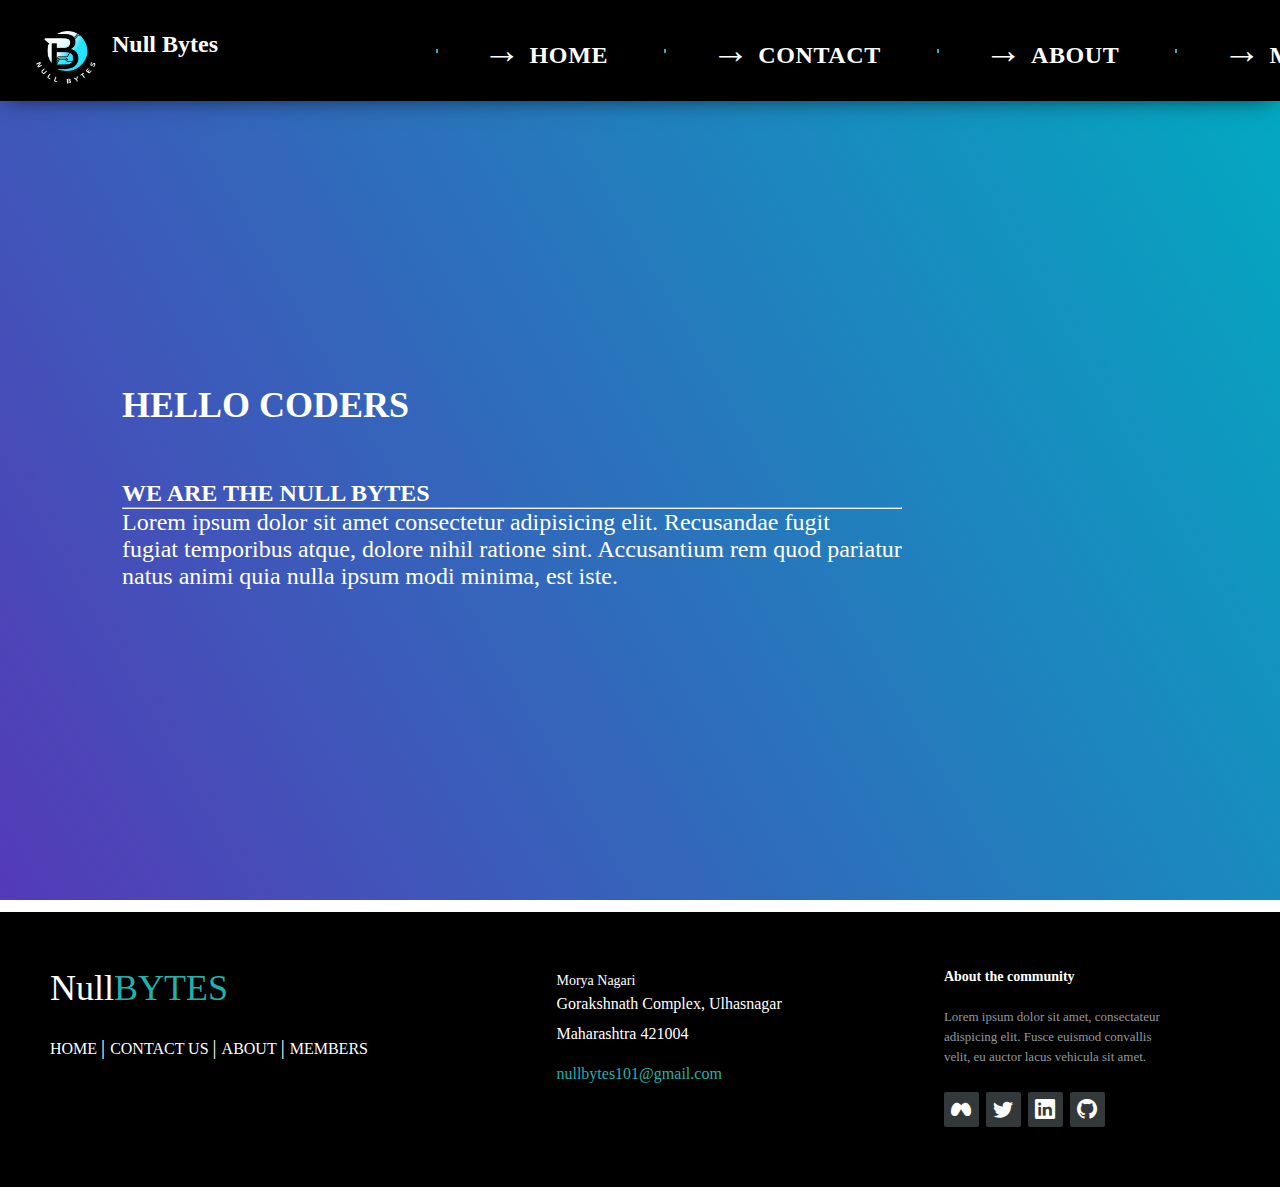
<file: index.html>
<!DOCTYPE html>
<html lang="en">

<head>
    <meta charset="UTF-8">
    <meta http-equiv="X-UA-Compatible" content="IE=edge">
    <meta name="viewport" content="width=device-width, initial-scale=1.0">
    <title>NULL BYTES</title>
    <link rel="stylesheet" href="style.css">
    <!-- CSS only -->
    <link href="https://cdn.jsdelivr.net/npm/bootstrap@5.1.3/dist/css/bootstrap.min.css" rel="stylesheet"
        integrity="sha384-1BmE4kWBq78iYhFldvKuhfTAU6auU8tT94WrHftjDbrCEXSU1oBoqyl2QvZ6jIW3" crossorigin="anonymous">
        <link rel="stylesheet" href="https://cdn.jsdelivr.net/npm/bootstrap-icons@1.8.1/font/bootstrap-icons.css">
</head>

<body>
    <header>
        <div class="container">
            <div class="logo">

               <a href="index.html"> <img class="logo_null" src="logo.png" alt="">

                <h2>
                    Null Bytes
                </h2>
            </a>
            </div>
            <div class="links">
                <ul>
                    <a class="link" href="index.html">
                        <li>Home</li>
                    </a>
                    <a class="link" href="contact.html">
                        <li>Contact</li>
                    </a>
                    <a class="link" href="about.html">
                        <li>About</li>
                    </a>
                    <a class="link" href="members.html">
                        <li>Members</li>
                    </a>
                </ul>
            </div>
            <div class="icon" id="icon">
                <span></span>
                <span></span>
                <span></span>
            </div>
        </div>
    </header>
    <div>
        <div class="middle">
            <img class="vert-move" src="float.png" alt="">
            <div class="text">
                <h2>HELLO CODERS </h2><BR>
                    <br>
                <H4>WE ARE THE NULL BYTES <hr></H4>
                <p>


                    Lorem ipsum dolor sit amet consectetur adipisicing elit. Recusandae fugit<br> fugiat temporibus
                    atque,
                    dolore nihil ratione sint. Accusantium rem quod pariatur <br> natus animi quia nulla ipsum modi minima,
                    est
                    iste.
                </p>
            </div>
        </div>
    </div>


    <!-- <div class="footer_ok">
    <footer class="footer_index">
        <p>Lorem ipsum dolor, sit amet consectetur adipisicing elit. Mollitia in eum atque excepturi perspiciatis nam
            exercitationem aspernatur provident vero non debitis consequuntur minima reprehenderit optio, aliquid
            corrupti modi voluptates impedit?</p>
        </footer>
    </div> -->
    <!-- <footer>
        <h2>NULL BYTES</h2>
        <p>Lorem ipsum, dolor sit amet consectetur adipisicing elit. Est, error eligendi magni cumque expedita quia
            quibusdam excepturi. <br>Unde quas, ad tenetur quos itaque dolore fugit minus! Hic eum libero fuga?</p>
    </footer> -->




<footer class="footer-distributed">

			<div class="footer-left">

				<h3>Null<span>BYTES</span></h3>

				<p class="footer-links">
					<a href="#" class="link-1">HOME</a>
					
					<a href="#">CONTACT US</a>
				
					<a href="#">ABOUT</a>
					
					<a href="#">MEMBERS</a>
					
				
				</p>


			</div>

			<div class="footer-center">

				<div>
					<i class="fa fa-map-marker"></i>
					<p><span>Morya Nagari</span>  Gorakshnath Complex, Ulhasnagar</p>
				</div>

				<div>
					<i class="fa fa-phone"></i>
					<p> Maharashtra 421004</p>
				</div>

				<div>
					<i class="fa fa-envelope"></i>
					<p><a href="nullbytes101@gmail.com">nullbytes101@gmail.com</a></p>
				</div>

			</div>

			<div class="footer-right">

				<p class="footer-company-about">
					<span>About the community</span>
					Lorem ipsum dolor sit amet, consectateur adispicing elit. Fusce euismod convallis velit, eu auctor lacus vehicula sit amet.
				</p>

				<div class="footer-icons">

					<a href="#"><i class="bi bi-meta"></i></i></a>
					<a href="#"><i class="bi bi-twitter"></i></i></a>
					<a href="#"><i class="bi bi-linkedin"></i></i></a>
					<a href="#"><i class="bi bi-github"></i></i></a>

				</div>

			</div>

		</footer>
    <script src="script.js"></script>
</body>

</html>
</file>
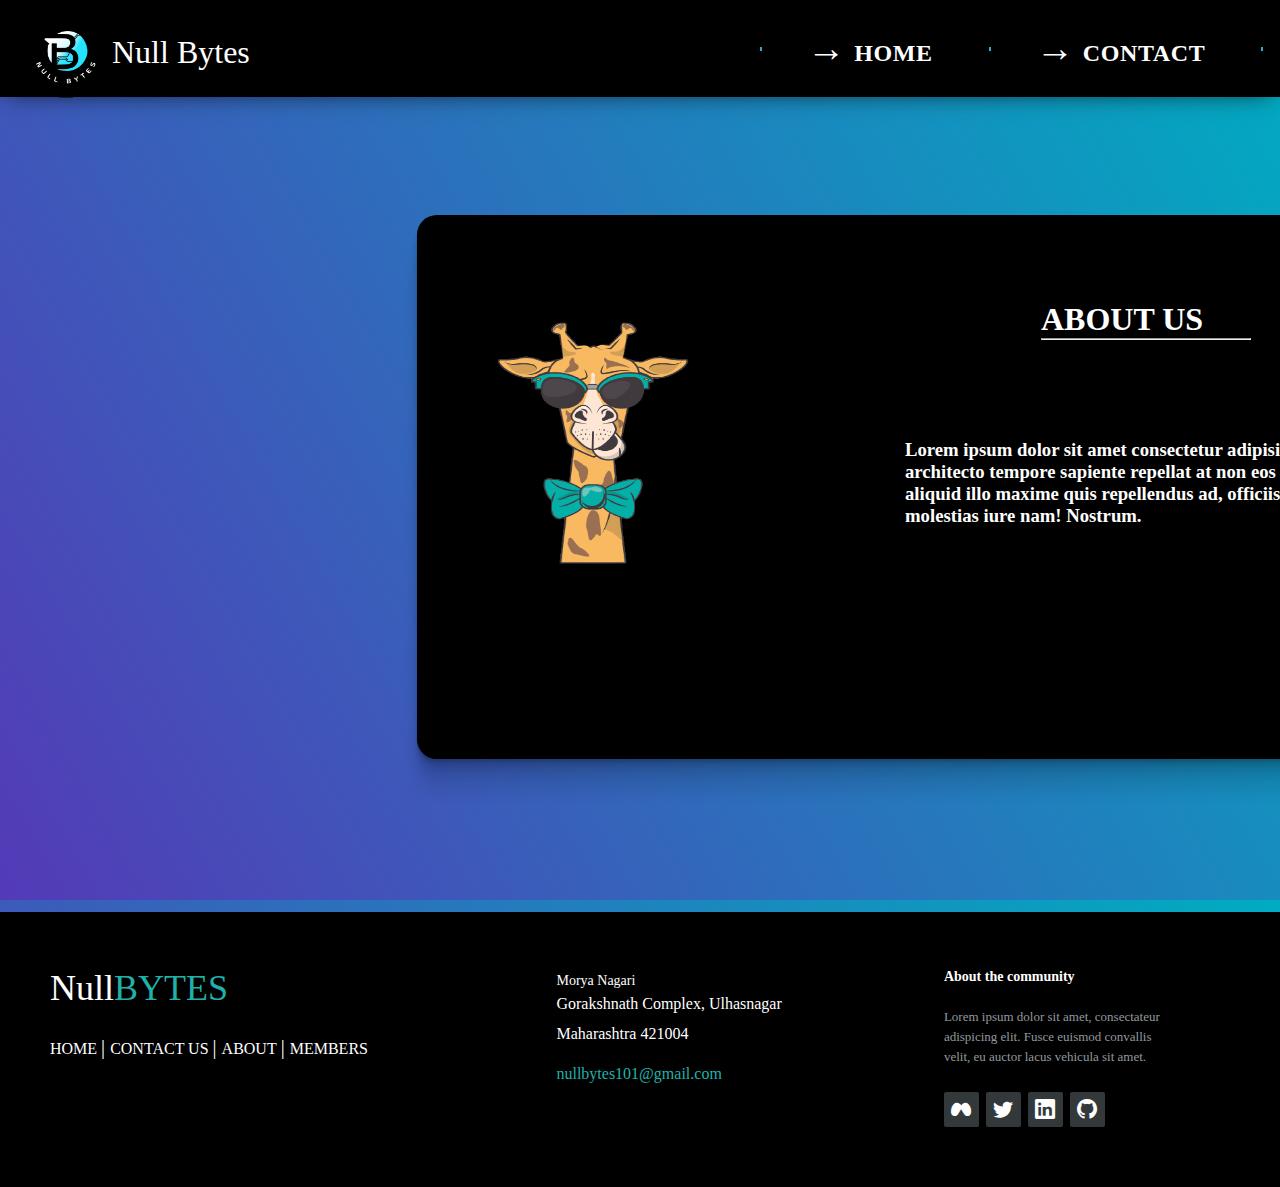
<file: about.html>
<!DOCTYPE html>
<html lang="en">

<head>
    <meta charset="UTF-8">
    <meta http-equiv="X-UA-Compatible" content="IE=edge">
    <meta name="viewport" content="width=device-width, initial-scale=1.0">
    <title>ABOUT</title>
    <link href="https://cdn.jsdelivr.net/npm/bootstrap@5.1.3/dist/css/bootstrap.min.css" rel="stylesheet"
    integrity="sha384-1BmE4kWBq78iYhFldvKuhfTAU6auU8tT94WrHftjDbrCEXSU1oBoqyl2QvZ6jIW3" crossorigin="anonymous">
    <link rel="stylesheet" href="https://cdn.jsdelivr.net/npm/bootstrap-icons@1.8.1/font/bootstrap-icons.css">
    <link rel="stylesheet" href="about.css">
</head>

<body>
    <header>
        <div class="container">
            <div class="logo">

              <a href="index.html">  <img class="logo_null" src="logo.png" alt="">

                <h2>
                    Null Bytes
                </h2>
            </a>
            </div>
            <div class="links">
                <ul>
                    <a class="link" href="index.html">
                        <li>Home</li>
                    </a>
                    <a class="link" href="contact.html">
                        <li>Contact</li>
                    </a>
                    <a class="link" href="about.html">
                        <li>About</li>
                    </a>
                    <a class="link" href="members.html">
                        <li>Members</li>
                    </a>
                </ul>
            </div>
            <div class="icon" id="icon">
                <span></span>
                <span></span>
                <span></span>
            </div>
        </div>
    </header>
    <div class="main">
        <img src="giraff.png" alt="">
        <div class="about_text">

            <h1>ABOUT US
                <hr>
            </h1>
            <h3>
                Lorem ipsum dolor sit amet consectetur adipisicing elit. Possimus sed architecto tempore sapiente
                repellat at non eos 
                <br>
                 aliquid illo maxime quis repellendus ad, officiis praesentium qui molestias iure
                nam! Nostrum.
            </h3>
        </div>
        <!-- <h2>NULL BYTES PROMO VIDEO</h2>
        <video id="ok" width="320" height="240" controls>
            <source src="../photo/NullBytes.mp4" type="video/mp4">
        </video>
        <button onclick="start()">start</button> -->
    </div>

          <footer class="footer-distributed">

			<div class="footer-left">

				<h3>Null<span>BYTES</span></h3>

				<p class="footer-links">
					<a href="#" class="link-1">HOME</a>
					
					<a href="#">CONTACT US</a>
				
					<a href="#">ABOUT</a>
					
					<a href="#">MEMBERS</a>
					
				
				</p>


			</div>

			<div class="footer-center">

				<div>
					<i class="fa fa-map-marker"></i>
					<p><span>Morya Nagari</span>  Gorakshnath Complex, Ulhasnagar</p>
				</div>

				<div>
					<i class="fa fa-phone"></i>
					<p> Maharashtra 421004</p>
				</div>

				<div>
					<i class="fa fa-envelope"></i>
					<p><a href="nullbytes101@gmail.com">nullbytes101@gmail.com</a></p>
				</div>

			</div>

			<div class="footer-right">

				<p class="footer-company-about">
					<span>About the community</span>
					Lorem ipsum dolor sit amet, consectateur adispicing elit. Fusce euismod convallis velit, eu auctor lacus vehicula sit amet.
				</p>

				<div class="footer-icons">

					<a href="#"><i class="bi bi-meta"></i></i></a>
					<a href="#"><i class="bi bi-twitter"></i></i></a>
					<a href="#"><i class="bi bi-linkedin"></i></i></a>
					<a href="#"><i class="bi bi-github"></i></i></a>

				</div>

			</div>

		</footer>
    <script>
        let ok= document.getElementById('ok')
        function start(){
                    if(ok.style.display==="block"){
                        
                 ok.style.cssText=`
                 display:none;
                 height:34rem;
                 width:66rem;
                 objectFit : cover;
                 overflow : hidden;
                 zIndex:100;



`
                    }
                    else{
                        ok.style.display="block";
                    }
        }

    </script>
</body>

</html>
</file>
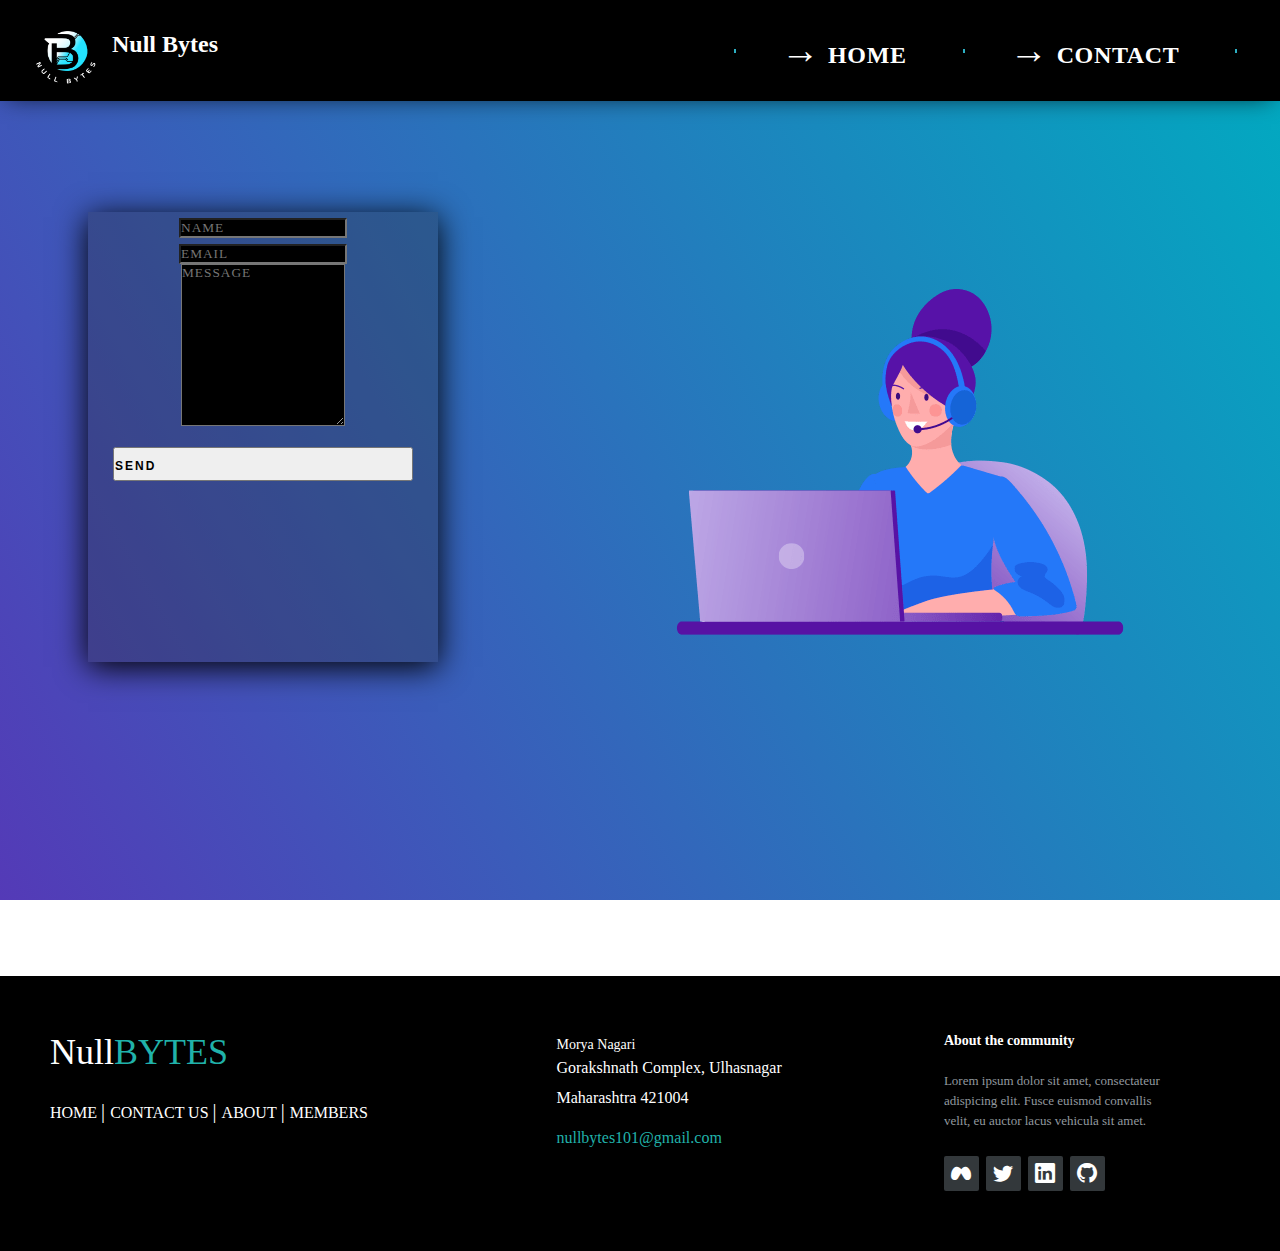
<file: contact.html>
<!DOCTYPE html>
<html lang="en">
<head>
    <meta charset="UTF-8">
    <meta http-equiv="X-UA-Compatible" content="IE=edge">
    <meta name="viewport" content="width=device-width, initial-scale=1.0">
    <title>contact</title>
    <link href="https://cdn.jsdelivr.net/npm/bootstrap@5.1.3/dist/css/bootstrap.min.css" rel="stylesheet"
    integrity="sha384-1BmE4kWBq78iYhFldvKuhfTAU6auU8tT94WrHftjDbrCEXSU1oBoqyl2QvZ6jIW3" crossorigin="anonymous">
    <link rel="stylesheet" href="https://cdn.jsdelivr.net/npm/bootstrap-icons@1.8.1/font/bootstrap-icons.css">
    <link rel="stylesheet" href="contact.css">
</head>
<body>
    <header>
        <div class="container">
            <div class="logo">

               <a href="index.html"> <img class="logo_null" src="logo.png" alt="">

                <h2>
                    Null Bytes
                </h2>
              </a>
            </div>
            <div class="links">
                <ul>
                    <a class="link" href="index.html">
                        <li>Home</li>
                    </a>
                    <a class="link" href="contact.html">
                        <li>Contact
                        </li>
                    </a>
                    <a class="link" href="about.html">
                        <li>About</li>
                    </a>
                    <a class="link" href="members.html">
                        <li>Members</li>
                    </a>
                </ul>
            </div>
            <div class="icon" id="icon">
                <span></span>
                <span></span>
                <span></span>
            </div>
        </div>
    </header>

    <!-- contact html -->
    <section id="contact">
        <h1 class="section-header"></h1>
  
        
        <div class="contact-wrapper">
        
        <!-- Left contact page --> 
          
          <form id="contact-form" class="form-horizontal" role="form">
             
            <div class="form-group">
              <div class="col-sm-12">
                <input type="text" class="form-control" id="name" placeholder="NAME" name="name" value="" required>
              </div>
            </div>
      
            <div class="form-group">
              <div class="col-sm-12">
                <input type="email" class="form-control" id="email" placeholder="EMAIL" name="email" value="" required>
              </div>
            </div>
      
            <textarea class="form-control" rows="10" placeholder="MESSAGE" name="message" required></textarea>
            
            <button class="btn btn-primary send-button" onclick="send()" id="submit" type="submit" value="SEND">
              <div class="alt-send-button">
                <i class="fa fa-paper-plane"></i><span  class="send-text">SEND</span>
              </div>
            
            </button>
            <img src="contact_us.png"  class="img" alt="">
          </form>
          
        <!-- Left contact page --> 
          
            <!-- <div class="direct-contact-container">
      
              <ul class="contact-list">
                <li class="list-item"><i class="fa fa-map-marker fa-2x"><span class="contact-text place">City, State</span></i></li>
                
                <li class="list-item"><i class="fa fa-phone fa-2x"><span class="contact-text phone"><a href="tel:1-212-555-5555" title="Give me a call">(212) 555-2368</a></span></i></li>
                
                <li class="list-item"><i class="fa fa-envelope fa-2x"><span class="contact-text gmail"><a href="mailto:#" title="Send me an email">hitmeup@gmail.com</a></span></i></li>
                
              </ul>
      
              <hr>
              <ul class="social-media-list">
                <li><a href="#" target="_blank" class="contact-icon">
                  <i class="fa fa-github" aria-hidden="true"></i></a>
                </li>
                <li><a href="#" target="_blank" class="contact-icon">
                  <i class="fa fa-codepen" aria-hidden="true"></i></a>
                </li>
                <li><a href="#" target="_blank" class="contact-icon">
                  <i class="fa fa-twitter" aria-hidden="true"></i></a>
                </li>
                <li><a href="#" target="_blank" class="contact-icon">
                  <i class="fa fa-instagram" aria-hidden="true"></i></a>
                </li>       
              </ul>
              <hr>
      
              <div class="copyright">&copy; ALL OF THE RIGHTS RESERVED</div>
      
            </div>
          
        </div> -->
        
      </section>  
        
  <!-- contact done       -->



  <!-- footer start -->

<footer class="footer-distributed">


        <div class="footer-left">

            <h3>Null<span>BYTES</span></h3>

            <p class="footer-links">
                <a href="#" class="link-1">HOME</a>
                
                <a href="#">CONTACT US</a>
            
                <a href="#">ABOUT</a>
                
                <a href="#">MEMBERS</a>
                
            
            </p>


        </div>

        <div class="footer-center">

            <div>
                <i class="fa fa-map-marker"></i>
                <p><span>Morya Nagari</span>  Gorakshnath Complex, Ulhasnagar</p>
            </div>

            <div>
                <i class="fa fa-phone"></i>
                <p> Maharashtra 421004</p>
            </div>

            <div>
                <i class="fa fa-envelope"></i>
                <p><a href="nullbytes101@gmail.com">nullbytes101@gmail.com</a></p>
            </div>

        </div>

        <div class="footer-right">

            <p class="footer-company-about">
                <span>About the community</span>
                Lorem ipsum dolor sit amet, consectateur adispicing elit. Fusce euismod convallis velit, eu auctor lacus vehicula sit amet.
            </p>

            <div class="footer-icons">

                <a href="#"><i class="bi bi-meta"></i></i></a>
                <a href="#"><i class="bi bi-twitter"></i></i></a>
                <a href="#"><i class="bi bi-linkedin"></i></i></a>
                <a href="#"><i class="bi bi-github"></i></i></a>

            </div>

        </div>

    </footer>

<script>
//   if(send)
//   {

//     addEventListener('click',func);
//   }
//   function func(e){
// alert('thank you')
//   }
function send() {
  alert('THANK YOU FOR YOUR RESPONSE..')
}
</script>
    <!-- footer end -->
</body>
</html>
</file>
<file: style.css>
/* @import url('https://fonts.googleapis.com/css2?family=Ubuntu:ital@1&display=swap'); */
@import url('https://fonts.googleapis.com/css2?family=Montserrat:ital,wght@0,100;0,400;0,700;1,200;1,600&display=swap');

* {
    margin: 0;
    padding: 0;
    box-sizing: border-box;
    font-family: 'Ubuntu', sans-serif
}

/* global rules  */


body {
    /* overflow: hidden; */
 
    height: 5000px;
    
    
   
}

.container {
    width: 90%;
    margin: 0 5%;
}

ul li {
    list-style-type: none;
}

/* global rules  */

/* start header */
header {
    padding: 10px 0;
    box-shadow: -1px 3px 23px -8px rgba(0, 0, 0, 0.84);
    -webkit-box-shadow: -1px 3px 23px -8px rgba(0, 0, 0, 0.84);
    -moz-box-shadow: -1px 3px 23px -8px rgba(0, 0, 0, 0.84);
    position: fixed;
    width: 100vw;
    background-color: black;
    color: aliceblue;
    position: absolute;
    top: 0px;
}
.logo_null{
    height: 100px;
    width: 100px;
    position: absolute;
    left: 1rem;
    top: 1px;
}
header .container {
    display: flex;
    justify-content: space-between;
    align-items: center;
    background-color: black;
    color: aliceblue;
}


header .container .links ul {
    display: flex;

}
header .container .links ul a {
color: white;

}

header .container .links ul li {
    padding: 0 10px;
    font-size: 24px;
    /* border-bottom: 2px solid #2dcafa; */
    margin-top: 0;
    margin-bottom: 1rem;
    float: right;
    margin: 14px 36px;
}

header .container .icon {
    position: absolute;
    width: 20px;
    height: 14px;
    right: 5%;
    cursor: pointer;
    display: none;
    z-index: 3;
}

header .container .icon span {
    position: absolute;
    width: 100%;
    height: 2px;
    background-color: black;
    transition: all .3s;
}

/*   
  header .container .icon span:first-of-type{
    
  } */
header .container .icon span:nth-last-of-type(2) {
    margin-top: 6px;
}

header .container .icon span:last-of-type {
    margin-top: 12px;
}
.logo h2{
    position: absolute;
    top: 31px;
    left: 7rem;
    color: white;
}

@media (max-width: 992px) {
    header .container .links {
        background-color: aquamarine;
        position: absolute;
        height: 100vh;
        top: 0;
        flex-direction: column;
        width: 40%;
        right: -50%;
        z-index: 2;
        display: flex;
        justify-content: center;
        align-items: center;
        transition: all .5s ease;
    }

    header .container .links.active {
        right: 0%;
    }

    header .container .links ul {
        flex-direction: column;
        height: 50%;
        justify-content: space-between;
    }

    header .container .icon {
        display: block;
    }

    header .container .icon.active span:first-of-type {
        margin-top: 6px;
        transform: rotate(45deg);
    }

    header .container .icon.active span:nth-last-of-type(2) {
        opacity: 0;
    }

    header .container .icon.active span:last-of-type {
        margin-top: 6px;
        transform: rotate(-45deg);
    }

}

/* end header */

/* hover effect start */
.link {
	position: relative;
	display: inline-block;
	padding: 7px 12px 8px 0;
	text-transform: uppercase;
	letter-spacing: 0.04em;
	text-decoration: none;
	font-weight: bold;
	color: #2dafc2;
	line-height: 1;
    right: -240px;
}
.link:before,
.link:after {
	content: "";
	position: absolute;
}
.link:before {
	border-top: 2px solid #2dafc2;
	border-left: 2px solid #2dafc2;
	left: -2px;
	bottom: 47%;
	right: 100%;
	top: 48%;
}
.link:after {
	border-right: 0 solid currentColor;
	border-bottom: 0 solid currentColor;
	right: -2px;
	top: 0;
	bottom: 100%;
	left: 100%;
}
.link li {
	position: relative;
	z-index: 2;
}
.link li:before {
	content: "→";
	margin-right: 8px;
	margin-left: -1px;
	font-size: 1.6em;
}

/**
 * Animation part.
 */

.link:hover:before {
	animation: bordertop .25s 1 forwards linear;
}
.link:hover:after {
	animation: borderbottom .25s .25s 1 forwards linear;
}
.link:hover,
.link:focus {
	border-right-color: currentColor ;
	transition: border .02s linear;
	transition-delay: .25s;
}

@keyframes bordertop {
	0% {
		top: 48%;
		bottom: 47%;
	}
	27% {
		top: -2px;
		right: 100%;
	}
	100% {
		bottom: 47%;
		top: -2px;
		right: -2px;
	}
}
@keyframes borderbottom {
	0% {
		border-right-width: 2px;
		border-bottom-width: 2px;
		left: 100%;
		bottom: 100%;
	}
	27% {
		bottom: -2px;
		left: 100%;
	}
	100% {
		border-bottom-width: 2px;
		border-right-width: 2px;
		bottom: -2px;
		left: -2px;
	}
}



/* Global styles */
html, body {
	padding: 0;
	margin: 0;
	font-family: Helvetica, Arial, sans-serif;
	height: 100%;
}
body {
	display: flex;
	justify-content: center;
	align-items: center;
}
/* hover effect end */




/* middle start */

/* .middle {
   background-image: url("../photo/vector-bg.jpg");
   height: 100px;
   width: 100px;
   position: right;
   background-repeat: no-repeat;
   background-size: cover;
   display: flex;
} */
.middle{
    background: linear-gradient(60deg, rgba(84,58,183,1) 0%, rgba(0,172,193,1) 100%);
    width: 100vw;
    height: 100vh;
    overflow: hidden;
}
.middle img {
    height: 498px;
    width: 498px;
    position: absolute;
    top: 15rem;
    left: 81rem;

}
img.vert-move {
    -webkit-animation: mover 1s infinite  alternate;
    animation: mover 5s infinite  alternate;
}
img.vert-move {
    -webkit-animation: mover 1s infinite  alternate;
    animation: mover 5s infinite  alternate;
}
@-webkit-keyframes mover {
    0% { transform: translateY(0); }
    50%{transform: translateY(100px);}
    100% { transform: translateY(-10px); }
}
@keyframes mover {
    0% { transform: translateY(0); }
    50%{transform: translateY(100px);}
    100% { transform: translateY(-10px); }
}
.middle .text {
    position: absolute;
    /* top: 24rem;
    margin-left: 122px; */
    top: 24rem; 
    margin-left: 122px;
    font-weight: 300;
    font-size: x-large;
      color: #fff;
}
.text  h2{
    color: #fff;
}
.text  h4{
    color: #fff;
}
.text p{
    font-weight: 300;
    font-size: x-large;

}
/* main page css end */

/* footer css start */




/* footer{
    position: absolute;
    top:56rem;
height: 30rem;
   background-color: black;
   width: 100vw;
    justify-content: center;
    align-items: center;
color: aliceblue;
}
footer h2{
   position: absolute;
   left: 52rem;
   top: 3rem;
}
footer p{
    position: absolute;
    left: 48rem;
    top: 6rem;
 }
  */

  @import url(https://fonts.googleapis.com/css?family=Open+Sans:400,500,300,700);

  * {
    font-family: Open Sans;
  }
  
  section {
    width: 100%;
    display: inline-block;
    background: #333;
    height: 7vh;
    text-align: center;
    font-size: 22px;
    font-weight: 700;
    text-decoration: underline;
    position: absolute;
    top:57rem
   
  }
  section p{
      color:white ;
      position: absolute;
      top: 1rem;
left: 54rem;
  }
  .footer-distributed{
      background:black;
      box-shadow: 0 1px 1px 0 rgba(0, 0, 0, 0.12);
      box-sizing: border-box;
      width: 100%;
      text-align: left;
      font: bold 16px sans-serif;
      padding: 55px 50px;
  }
  
  .footer-distributed .footer-left,
  .footer-distributed .footer-center,
  .footer-distributed .footer-right{
      display: inline-block;
      vertical-align: top;
  }
  
  /* Footer left */
  
  .footer-distributed .footer-left{
      width: 40%;
  }
  
  /* The company logo */
  
  .footer-distributed h3{
      color:  #ffffff;
      font: normal 36px 'Open Sans', cursive;
      margin: 0;
  }
  
  .footer-distributed h3 span{
      color:  lightseagreen;
  }
  
  /* Footer links */
  
  .footer-distributed .footer-links{
      color:  #ffffff;
      margin: 20px 0 12px;
      padding: 0;
  }
  
  .footer-distributed .footer-links a{
      display:inline-block;
      line-height: 1.8;
    font-weight:400;
      text-decoration: none;
      color:  inherit;
  }
  
  .footer-distributed .footer-company-name{
      color:  #222;
      font-size: 14px;
      font-weight: normal;
      margin: 0;
  }
  
  /* Footer Center */
  
  .footer-distributed{
      position: absolute;
      top:57rem;
color: aliceblue;
  }
  .footer-distributed .footer-center{
      width: 35%;
  }
  
  .footer-distributed .footer-center i{
      background-color:  #33383b;
      color: #ffffff;
      font-size: 25px;
      width: 38px;
      height: 38px;
      border-radius: 50%;
      text-align: center;
      line-height: 42px;
      margin: 10px 15px;
      vertical-align: middle;
  }
  
  .footer-distributed .footer-center i.fa-envelope{
      font-size: 17px;
      line-height: 38px;
  }
  
  .footer-distributed .footer-center p{
      display: inline-block;
      color: #ffffff;
    font-weight:400;
      vertical-align: middle;
      margin:0;
  }
  
  .footer-distributed .footer-center p span{
      display:block;
      font-weight: normal;
      font-size:14px;
      line-height:2;
  }
  
  .footer-distributed .footer-center p a{
      color:  lightseagreen;
      text-decoration: none;;
  }
  
  .footer-distributed .footer-links a:before {
    content: "|";
    font-weight:300;
    font-size: 20px;
    left: 0;
    color: #fff;
    display: inline-block;
    padding-right: 5px;
  }
  
  .footer-distributed .footer-links .link-1:before {
    content: none;
  }
  
  /* Footer Right */
  
  .footer-distributed .footer-right{
      width: 20%;
  }
  
  .footer-distributed .footer-company-about{
      line-height: 20px;
      color:  #92999f;
      font-size: 13px;
      font-weight: normal;
      margin: 0;
  }
  
  .footer-distributed .footer-company-about span{
      display: block;
      color:  #ffffff;
      font-size: 14px;
      font-weight: bold;
      margin-bottom: 20px;
  }
  
  .footer-distributed .footer-icons{
      margin-top: 25px;
  }
  
  .footer-distributed .footer-icons a{
      display: inline-block;
      width: 35px;
      height: 35px;
      cursor: pointer;
      background-color:  #33383b;
      border-radius: 2px;
  
      font-size: 20px;
      color: #ffffff;
      text-align: center;
      line-height: 35px;
  
      margin-right: 3px;
      margin-bottom: 5px;
  }
  
  /* If you don't want the footer to be responsive, remove these media queries */
  
  @media (max-width: 880px) {
  
      .footer-distributed{
          font: bold 14px sans-serif;
      }
  
      .footer-distributed .footer-left,
      .footer-distributed .footer-center,
      .footer-distributed .footer-right{
          display: block;
          width: 100%;
          margin-bottom: 40px;
          text-align: center;
      }
  
      .footer-distributed .footer-center i{
          margin-left: 0;
      }
  
  }
</file>
<file: about.css>
@import url('https://fonts.googleapis.com/css2?family=Montserrat:ital,wght@0,100;0,400;0,700;1,200;1,600&display=swap');

* {
    margin: 0;
    padding: 0;
    box-sizing: border-box;
    font-family: 'Ubuntu', sans-serif
}

/* global rules  */


body {
    /* overflow: hidden; */


    background: linear-gradient(60deg, rgba(84, 58, 183, 1) 0%, rgba(0, 172, 193, 1) 100%);
    height: 100vh;
    width: 100vw;

}

html,
body {
    font-family: Helvetica, Arial, sans-serif;
}

.container {
    width: 90%;
    margin: 0 5%;
}

ul li {
    list-style-type: none;
}

/* global rules  */

/* start header */
header {
    padding: 8px 509px;
    box-shadow: -1px 3px 23px -8px rgb(0 0 0 / 84%);
    -webkit-box-shadow: -1px 3px 23px -8px rgb(0 0 0 / 84%);
    -moz-box-shadow: -1px 3px 23px -8px rgba(0, 0, 0, 0.84);
    position: fixed;
    width: 100vw;
    background-color: black;
    color: aliceblue;
    position: absolute;
    top: 0px;
}
.logo_null {
    height: 100px;
    width: 100px;
    position: absolute;
    left: 1rem;
    top: 1px;
}

header .container {
    display: flex;
    justify-content: space-between;
    align-items: center;
    background-color: black;
    color: aliceblue;
}


header .container .links ul {
    display: flex;

}

header .container .links ul a {
    color: white;

}

header .container .links ul li {
    padding: 0 10px;
    font-size: 24px;
    /* border-bottom: 2px solid #2dcafa; */
    margin-top: 0;
    margin-bottom: 1rem;
    float: right;
    margin: 14px 36px;
}

header .container .icon {
    position: absolute;
    width: 20px;
    height: 14px;
    right: 5%;
    cursor: pointer;
    display: none;
    z-index: 3;
}

header .container .icon span {
    position: absolute;
    width: 100%;
    height: 2px;
    background-color: black;
    transition: all .3s;
}

/*   
  header .container .icon span:first-of-type{
    
  } */
header .container .icon span:nth-last-of-type(2) {
    margin-top: 6px;
}

header .container .icon span:last-of-type {
    margin-top: 12px;
}

.logo h2 {
    position: absolute;
    top: 34px;
    left: 7rem;
    font-size: 32px;
    font-weight: 100;
    color: white;
}

@media (max-width: 992px) {
    header .container .links {
        background-color: aquamarine;
        position: absolute;
        height: 100vh;
        top: 0;
        flex-direction: column;
        width: 40%;
        right: -50%;
        z-index: 2;
        display: flex;
        justify-content: center;
        align-items: center;
        transition: all .5s ease;
    }

    header .container .links.active {
        right: 0%;
    }

    header .container .links ul {
        flex-direction: column;
        height: 50%;
        justify-content: space-between;
    }

    header .container .icon {
        display: block;
    }

    header .container .icon.active span:first-of-type {
        margin-top: 6px;
        transform: rotate(45deg);
    }

    header .container .icon.active span:nth-last-of-type(2) {
        opacity: 0;
    }

    header .container .icon.active span:last-of-type {
        margin-top: 6px;
        transform: rotate(-45deg);
    }

}

/* end header */

/* hover effect start */
.link {
    position: relative;
    display: inline-block;
    padding: 7px 12px 8px 0;
    text-transform: uppercase;
    letter-spacing: 0.04em;
    text-decoration: none;
    font-weight: bold;
    color: #2dafc2;
    line-height: 1;
    right: -240px;
}

.link:before,
.link:after {
    content: "";
    position: absolute;
}

.link:before {
    border-top: 2px solid #2dafc2;
    border-left: 2px solid #2dafc2;
    left: -2px;
    bottom: 47%;
    right: 100%;
    top: 48%;
}

.link:after {
    border-right: 0 solid currentColor;
    border-bottom: 0 solid currentColor;
    right: -2px;
    top: 0;
    bottom: 100%;
    left: 100%;
}

.link li {
    position: relative;
    z-index: 2;
}

.link li:before {
    content: "→";
    margin-right: 8px;
    margin-left: -1px;
    font-size: 1.6em;
}

/**
 * Animation part.
 */

.link:hover:before {
    animation: bordertop .25s 1 forwards linear;
}

.link:hover:after {
    animation: borderbottom .25s .25s 1 forwards linear;
}

.link:hover,
.link:focus {
    border-right-color: currentColor;
    transition: border .02s linear;
    transition-delay: .25s;
}

@keyframes bordertop {
    0% {
        top: 48%;
        bottom: 47%;
    }

    27% {
        top: -2px;
        right: 100%;
    }

    100% {
        bottom: 47%;
        top: -2px;
        right: -2px;
    }
}

@keyframes borderbottom {
    0% {
        border-right-width: 2px;
        border-bottom-width: 2px;
        left: 100%;
        bottom: 100%;
    }

    27% {
        bottom: -2px;
        left: 100%;
    }

    100% {
        border-bottom-width: 2px;
        border-right-width: 2px;
        bottom: -2px;
        left: -2px;
    }
}

/* header end */

.main {
    box-shadow: rgba(0, 0, 0, 0.17) 0px -23px 25px 0px inset, rgba(0, 0, 0, 0.15) 0px -36px 30px 0px inset, rgba(0, 0, 0, 0.1) 0px -79px 40px 0px inset, rgba(0, 0, 0, 0.06) 0px 2px 1px, rgba(0, 0, 0, 0.09) 0px 4px 2px, rgba(0, 0, 0, 0.09) 0px 8px 4px, rgba(0, 0, 0, 0.09) 0px 16px 8px, rgba(0, 0, 0, 0.09) 0px 32px 16px;
    background-color: rgb(0, 0, 0);
    color: white;
    height: 34rem;
    width: 66rem;
    position: absolute;
    top: 215px;
    left: 417px;
    display: flex;
    border-radius: 20px;
}

.main img {
    height: 300px;
    width: 302px;
    margin: 78px 25px;
}

.about_text h1 {
    height: 37px;
    width: 214px;
    border: 2px solid black;
}

.about_text h3 {
    position: absolute;
    top: 224px;
    left: 488px;
}

.about_text h1 {
    position: absolute;
    top: 84px;
    left: 622px;
}

.active video {
    height: 50vh;
    width: 50vw;
}

/* footer css start */
@import url(https://fonts.googleapis.com/css?family=Open+Sans:400,500,300,700);

* {
    font-family: Open Sans;
}

section {
    width: 100%;
    display: inline-block;
    background: #333;
    height: 7vh;
    text-align: center;
    font-size: 22px;
    font-weight: 700;
    text-decoration: underline;
    position: absolute;
    top: 57rem
}

section p {
    color: white;
    position: absolute;
    top: 1rem;
    left: 54rem;
}

.footer-distributed {
    background: black;
    box-shadow: 0 1px 1px 0 rgba(0, 0, 0, 0.12);
    box-sizing: border-box;
    width: 100%;
    text-align: left;
    font: bold 16px sans-serif;
    padding: 55px 50px;
}

.footer-distributed .footer-left,
.footer-distributed .footer-center,
.footer-distributed .footer-right {
    display: inline-block;
    vertical-align: top;
}

/* Footer left */

.footer-distributed .footer-left {
    width: 40%;
}

/* The company logo */

.footer-distributed h3 {
    color: #ffffff;
    font: normal 36px 'Open Sans', cursive;
    margin: 0;
}

.footer-distributed h3 span {
    color: lightseagreen;
}

/* Footer links */

.footer-distributed .footer-links {
    color: #ffffff;
    margin: 20px 0 12px;
    padding: 0;
}

.footer-distributed .footer-links a {
    display: inline-block;
    line-height: 1.8;
    font-weight: 400;
    text-decoration: none;
    color: inherit;
}

.footer-distributed .footer-company-name {
    color: #222;
    font-size: 14px;
    font-weight: normal;
    margin: 0;
}

/* Footer Center */

.footer-distributed {
    position: absolute;
    top: 57rem;
    color: aliceblue;
}

.footer-distributed .footer-center {
    width: 35%;
}

.footer-distributed .footer-center i {
    background-color: #33383b;
    color: #ffffff;
    font-size: 25px;
    width: 38px;
    height: 38px;
    border-radius: 50%;
    text-align: center;
    line-height: 42px;
    margin: 10px 15px;
    vertical-align: middle;
}

.footer-distributed .footer-center i.fa-envelope {
    font-size: 17px;
    line-height: 38px;
}

.footer-distributed .footer-center p {
    display: inline-block;
    color: #ffffff;
    font-weight: 400;
    vertical-align: middle;
    margin: 0;
}

.footer-distributed .footer-center p span {
    display: block;
    font-weight: normal;
    font-size: 14px;
    line-height: 2;
}

.footer-distributed .footer-center p a {
    color: lightseagreen;
    text-decoration: none;
    ;
}

.footer-distributed .footer-links a:before {
    content: "|";
    font-weight: 300;
    font-size: 20px;
    left: 0;
    color: #fff;
    display: inline-block;
    padding-right: 5px;
}

.footer-distributed .footer-links .link-1:before {
    content: none;
}

/* Footer Right */

.footer-distributed .footer-right {
    width: 20%;
}

.footer-distributed .footer-company-about {
    line-height: 20px;
    color: #92999f;
    font-size: 13px;
    font-weight: normal;
    margin: 0;
}

.footer-distributed .footer-company-about span {
    display: block;
    color: #ffffff;
    font-size: 14px;
    font-weight: bold;
    margin-bottom: 20px;
}

.footer-distributed .footer-icons {
    margin-top: 25px;
}

.footer-distributed .footer-icons a {
    display: inline-block;
    width: 35px;
    height: 35px;
    cursor: pointer;
    background-color: #33383b;
    border-radius: 2px;

    font-size: 20px;
    color: #ffffff;
    text-align: center;
    line-height: 35px;

    margin-right: 3px;
    margin-bottom: 5px;
}

/* If you don't want the footer to be responsive, remove these media queries */

@media (max-width: 880px) {

    .footer-distributed {
        font: bold 14px sans-serif;
    }

    .footer-distributed .footer-left,
    .footer-distributed .footer-center,
    .footer-distributed .footer-right {
        display: block;
        width: 100%;
        margin-bottom: 40px;
        text-align: center;
    }

    .footer-distributed .footer-center i {
        margin-left: 0;
    }

}
</file>
<file: contact.css>
/* @import url('https://fonts.googleapis.com/css2?family=Ubuntu:ital@1&display=swap'); */


* {
    margin: 0;
    padding: 0;
    box-sizing: border-box;
    font-family: 'Ubuntu', sans-serif
}

/* global rules  */
* {
    margin: 0;
    padding: 0;
    box-sizing: border-box;
}

body {
    /* overflow: hidden; */
 
    height: 5000px;
    
    
   
}

.container {
    width: 90%;
    margin: 0 5%;
}

ul li {
    list-style-type: none;
}

/* global rules  */

/* start header */
header {
    padding: 10px 0;
    box-shadow: -1px 3px 23px -8px rgba(0, 0, 0, 0.84);
    -webkit-box-shadow: -1px 3px 23px -8px rgba(0, 0, 0, 0.84);
    -moz-box-shadow: -1px 3px 23px -8px rgba(0, 0, 0, 0.84);
    position: fixed;
    width: 100vw;
    background-color: black;
    color: aliceblue;
    position: absolute;
    top: 0px;
}
.logo_null{
    height: 100px;
    width: 100px;
    position: absolute;
    left: 1rem;
    top: 1px;
}
header .container {
    display: flex;
    /* justify-content: space-between; */
    align-items: center;
    background-color: black;
    color: aliceblue;
}


header .container .links ul {
     display: flex;
margin-left:27rem;
}
header .container .links ul a {
color: white;

}

header .container .links ul li {
    padding: 0 10px;
    font-size: 24px;
    /* border-bottom: 2px solid #2dcafa; */
    margin-top: 0;
    margin-bottom: 1rem;
    float: right;
    margin: 14px 36px;
}

header .container .icon {
    position: absolute;
    width: 20px;
    height: 14px;
    right: 5%;
    cursor: pointer;
    display: none;
    z-index: 3;
}

header .container .icon span {
    position: absolute;
    width: 100%;
    height: 2px;
    background-color: black;
    transition: all .3s;
}

/*   
  header .container .icon span:first-of-type{
    
  } */
header .container .icon span:nth-last-of-type(2) {
    margin-top: 6px;
}

header .container .icon span:last-of-type {
    margin-top: 12px;
}
.logo h2{
    position: absolute;
    top: 31px;
    left: 7rem;
    color: white;
}

@media (max-width: 992px) {
    header .container .links {
        background-color: aquamarine;
        position: absolute;
        height: 100vh;
        top: 0;
        flex-direction: column;
        width: 40%;
        right: -50%;
        z-index: 2;
        display: flex;
        justify-content: center;
        align-items: center;
        transition: all .5s ease;
    }

    header .container .links.active {
        right: 0%;
    }

    header .container .links ul {
        flex-direction: column;
        height: 50%;
        justify-content: space-between;
    }

    header .container .icon {
        display: block;
    }

    header .container .icon.active span:first-of-type {
        margin-top: 6px;
        transform: rotate(45deg);
    }

    header .container .icon.active span:nth-last-of-type(2) {
        opacity: 0;
    }

    header .container .icon.active span:last-of-type {
        margin-top: 6px;
        transform: rotate(-45deg);
    }

}

/* end header */

/* hover effect start */
.link {
	position: relative;
	display: inline-block;
	padding: 7px 12px 8px 0;
	text-transform: uppercase;
	letter-spacing: 0.04em;
	text-decoration: none;
	font-weight: bold;
	color: #2dafc2;
	line-height: 1;
    right: -240px;
}
.link:before,
.link:after {
	content: "";
	position: absolute;
}
.link:before {
	border-top: 2px solid #2dafc2;
	border-left: 2px solid #2dafc2;
	left: -2px;
	bottom: 47%;
	right: 100%;
	top: 48%;
}
.link:after {
	border-right: 0 solid currentColor;
	border-bottom: 0 solid currentColor;
	right: -2px;
	top: 0;
	bottom: 100%;
	left: 100%;
}
.link li {
	position: relative;
	z-index: 2;
}
.link li:before {
	content: "→";
	margin-right: 8px;
	margin-left: -1px;
	font-size: 1.6em;
}

/**
 * Animation part.
 */

.link:hover:before {
	animation: bordertop .25s 1 forwards linear;
}
.link:hover:after {
	animation: borderbottom .25s .25s 1 forwards linear;
}
.link:hover,
.link:focus {
	border-right-color: currentColor ;
	transition: border .02s linear;
	transition-delay: .25s;
}

@keyframes bordertop {
	0% {
		top: 48%;
		bottom: 47%;
	}
	27% {
		top: -2px;
		right: 100%;
	}
	100% {
		bottom: 47%;
		top: -2px;
		right: -2px;
	}
}
@keyframes borderbottom {
	0% {
		border-right-width: 2px;
		border-bottom-width: 2px;
		left: 100%;
		bottom: 100%;
	}
	27% {
		bottom: -2px;
		left: 100%;
	}
	100% {
		border-bottom-width: 2px;
		border-right-width: 2px;
		bottom: -2px;
		left: -2px;
	}
}



/* Global styles */
html, body {
	padding: 0;
	margin: 0;
	font-family: Helvetica, Arial, sans-serif;
	height: 100%;
}
body {
	display: flex;
	justify-content: center;
	align-items: center;
}
/* hover effect end */



/* contact css */
body{
    background: linear-gradient(60deg, rgba(84,58,183,1) 0%, rgba(0,172,193,1) 100%);
    background-attachment: fixed;
}
  #contact {
      margin-top: -50rem;
      margin-left: -19rem;
    width: 100%;
    height: 100%;
   /* display: flex; */
   align-items: center;
   justify-content: center;
   animation: temp 1s ease-in;
   animation-duration: alternate;
  }
  @keyframes temp {
    from {left: 0px;}
    to {left: 200px;}
   
  }
  
  .section-header {
      
    text-align: center;
    margin: 0 auto;
    padding: 40px 0;
    font: 300 60px 'Oswald', sans-serif;
    color: rgb(0, 0, 0);
    text-transform: uppercase;
    letter-spacing: 6px;
  }
  #contact .img{
      position: absolute;
      top: 97px;
      left: 38rem;
  }
  .contact-wrapper {
    display: flex;
    flex-direction: row;
    justify-content: space-between;
    margin: 0 auto;
    padding: 20px;
    position: relative;
    max-width: 840px;
  }
  
  /* Left contact page */
  .form-horizontal {
    /*float: left;*/
    max-width: 400px;
    font-family: 'Lato';
    font-weight: 400;
    width: 350px;
    height: 450px;
    background-color: rgba(41, 39, 39, 0.3);
    box-shadow: 0 5px 30px black;
  }
  
  .form-control, 
  textarea {
    max-width: 400px;
    background-color: #000;
    color: #fff;
    letter-spacing: 1px;
  }
  
  .send-button {
    margin-top: 15px;
    height: 34px;
    width: 300px;
    overflow: hidden;
    transition: all .2s ease-in-out;

  }
  
  .alt-send-button {
    width: 400px;
    height: 34px;
    transition: all .2s ease-in-out;
    
  }
  
  .send-text {
    display: block;
    margin-top: 10px;
    font: 500 12px 'Lato', sans-serif;
    font-weight: bolder;
    letter-spacing: 2px;
width: 20px;
  }
  
  .alt-send-button:hover {
    transform: translate3d(0px, -29px, 0px);
  }
  
  /* Begin Right Contact Page */
  .direct-contact-container {
    max-width: 400px;
  }
  
  /* Location, Phone, Email Section */
  .contact-list {
    list-style-type: none;
    margin-left: -30px;
    padding-right: 20px;
  }
  
  .list-item {
    line-height: 4;
    color: #aaa;
  }
  
  .contact-text {
    font: 300 18px 'Lato', sans-serif;
    letter-spacing: 1.9px;
    color: #bbb;
  }
  
  .place {
    margin-left: 62px;
  }
  
  .phone {
    margin-left: 56px;
  }
  
  .gmail {
    margin-left: 53px;
  }
  
  .contact-text a {
    color: #bbb;
    text-decoration: none;
    transition-duration: 0.2s;
  }
  
  .contact-text a:hover {
    color: #fff;
    text-decoration: none;
  }
  
  
  /* Social Media Icons */
  .social-media-list {
    position: relative;
    font-size: 22px;
    text-align: center;
    width: 100%;
    margin: 0 auto;
    padding: 0;
  }
  
  .social-media-list li a {
    color: #fff;
  }
  
  .social-media-list li {
    position: relative; 
    display: inline-block;
    height: 60px;
    width: 60px;
    margin: 10px 3px;
    line-height: 60px;
    border-radius: 50%;
    color: #fff;
    background-color: rgb(27,27,27);
    cursor: pointer; 
    transition: all .2s ease-in-out;
  }
  
  .social-media-list li:after {
    content: '';
    position: absolute;
    top: 0;
    left: 0;
    width: 60px;
    height: 60px;
    line-height: 60px;
    border-radius: 50%;
    opacity: 0;
    box-shadow: 0 0 0 1px #fff;
    transition: all .2s ease-in-out;
  }
  
  .social-media-list li:hover {
    background-color: #fff; 
  }
  
  .social-media-list li:hover:after {
    opacity: 1;  
    transform: scale(1.12);
    transition-timing-function: cubic-bezier(0.37,0.74,0.15,1.65);
  }
  
  .social-media-list li:hover a {
    color: #000;
  }
  
  .copyright {
    font: 200 14px 'Oswald', sans-serif;
    color: #555;
    letter-spacing: 1px;
    text-align: center;
  }
  
  hr {
    border-color: rgba(255,255,255,.6);
  }
  
  /* Begin Media Queries*/
  @media screen and (max-width: 850px) {
    .contact-wrapper {
      display: flex;
      flex-direction: column;
    }
    .direct-contact-container, .form-horizontal {
      margin: 0 auto;
    }  
    
    .direct-contact-container {
      margin-top: 60px;
      max-width: 300px;
    }    
    .social-media-list li {
      height: 60px;
      width: 60px;
      line-height: 60px;
    }
    .social-media-list li:after {
      width: 60px;
      height: 60px;
      line-height: 60px;
    }
  }
  
  @media screen and (max-width: 569px) {
  
    .direct-contact-container, .form-wrapper {
      float: none;
      margin: 0 auto;
    }  
    .form-control, textarea {
      
      margin: 0 auto;
    }
   
    
    .name, .email, textarea {
      width: 280px;
    } 
    
    .direct-contact-container {
      margin-top: 60px;
      max-width: 280px;
    }  
    .social-media-list {
      left: 0;
    }
    .social-media-list li {
      height: 55px;
      width: 55px;
      line-height: 55px;
      font-size: 2rem;
    }
    .social-media-list li:after {
      width: 55px;
      height: 55px;
      line-height: 55px;
    }
    
  }
  
  @media screen and (max-width: 410px) {
    .send-button {
      width: 99%;
    }
  }

  /* contact end */


  /* footer start */
  
  @import url(https://fonts.googleapis.com/css?family=Open+Sans:400,500,300,700);

  * {
    font-family: Open Sans;
  }
  
  section {
    width: 100%;
    display: inline-block;
    /* background: #333; */
    height: 7vh;
    text-align: center;
    font-size: 22px;
    font-weight: 700;
    text-decoration: underline;
    position: absolute;
    top:57rem
   
  }
  section p{
      color:white ;
      position: absolute;
      top: 1rem;
left: 54rem;
  }
  .footer-distributed{
      background:black;
      box-shadow: 0 1px 1px 0 rgba(0, 0, 0, 0.12);
      box-sizing: border-box;
      width: 100%;
      text-align: left;
      font: bold 16px sans-serif;
      padding: 55px 50px;
  }
  
  .footer-distributed .footer-left,
  .footer-distributed .footer-center,
  .footer-distributed .footer-right{
      display: inline-block;
      vertical-align: top;
  }
  
  /* Footer left */
  
  .footer-distributed .footer-left{
      width: 40%;
  }
  
  /* The company logo */
  
  .footer-distributed h3{
      color:  #ffffff;
      font: normal 36px 'Open Sans', cursive;
      margin: 0;
  }
  
  .footer-distributed h3 span{
      color:  lightseagreen;
  }
  
  /* Footer links */
  
  .footer-distributed .footer-links{
      color:  #ffffff;
      margin: 20px 0 12px;
      padding: 0;
  }
  
  .footer-distributed .footer-links a{
      display:inline-block;
      line-height: 1.8;
    font-weight:400;
      text-decoration: none;
      color:  inherit;
  }
  
  .footer-distributed .footer-company-name{
      color:  #222;
      font-size: 14px;
      font-weight: normal;
      margin: 0;
  }
  
  /* Footer Center */
  
  .footer-distributed{
      position: absolute;
      top:61rem;
color: aliceblue;
  }
  .footer-distributed .footer-center{
      width: 35%;
  }
  
  .footer-distributed .footer-center i{
      background-color:  #33383b;
      color: #ffffff;
      font-size: 25px;
      width: 38px;
      height: 38px;
      border-radius: 50%;
      text-align: center;
      line-height: 42px;
      margin: 10px 15px;
      vertical-align: middle;
  }
  
  .footer-distributed .footer-center i.fa-envelope{
      font-size: 17px;
      line-height: 38px;
  }
  
  .footer-distributed .footer-center p{
      display: inline-block;
      color: #ffffff;
    font-weight:400;
      vertical-align: middle;
      margin:0;
  }
  
  .footer-distributed .footer-center p span{
      display:block;
      font-weight: normal;
      font-size:14px;
      line-height:2;
  }
  
  .footer-distributed .footer-center p a{
      color:  lightseagreen;
      text-decoration: none;;
  }
  
  .footer-distributed .footer-links a:before {
    content: "|";
    font-weight:300;
    font-size: 20px;
    left: 0;
    color: #fff;
    display: inline-block;
    padding-right: 5px;
  }
  
  .footer-distributed .footer-links .link-1:before {
    content: none;
  }
  
  /* Footer Right */
  
  .footer-distributed .footer-right{
      width: 20%;
  }
  
  .footer-distributed .footer-company-about{
      line-height: 20px;
      color:  #92999f;
      font-size: 13px;
      font-weight: normal;
      margin: 0;
  }
  
  .footer-distributed .footer-company-about span{
      display: block;
      color:  #ffffff;
      font-size: 14px;
      font-weight: bold;
      margin-bottom: 20px;
  }
  
  .footer-distributed .footer-icons{
      margin-top: 25px;
  }
  
  .footer-distributed .footer-icons a{
      display: inline-block;
      width: 35px;
      height: 35px;
      cursor: pointer;
      background-color:  #33383b;
      border-radius: 2px;
  
      font-size: 20px;
      color: #ffffff;
      text-align: center;
      line-height: 35px;
  
      margin-right: 3px;
      margin-bottom: 5px;
  }
  
  /* If you don't want the footer to be responsive, remove these media queries */
  
  @media (max-width: 880px) {
  
      .footer-distributed{
          font: bold 14px sans-serif;
      }
  
      .footer-distributed .footer-left,
      .footer-distributed .footer-center,
      .footer-distributed .footer-right{
          display: block;
          width: 100%;
          margin-bottom: 40px;
          text-align: center;
      }
  
      .footer-distributed .footer-center i{
          margin-left: 0;
      }
  
  }
  
/* 
footer end */
</file>
